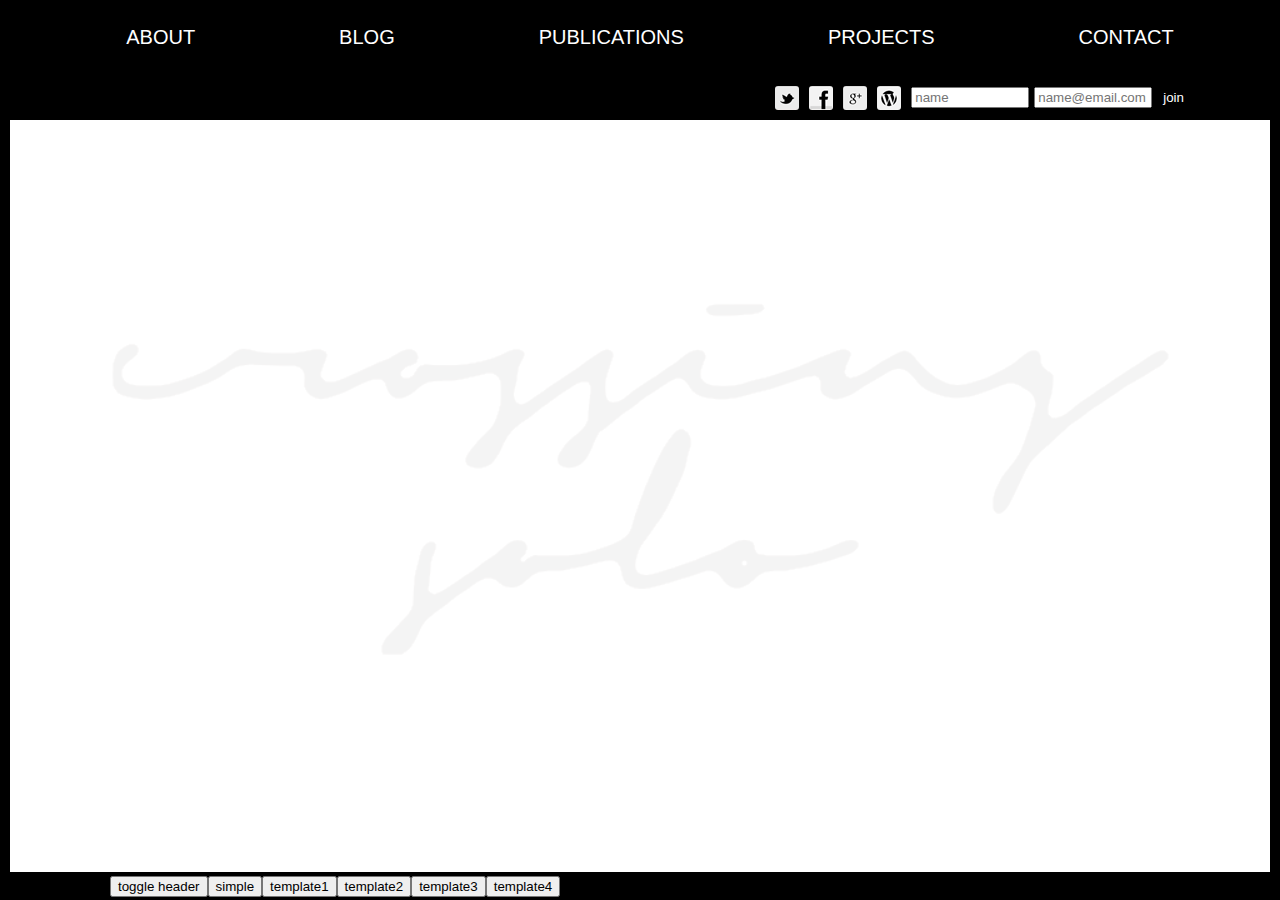
<file: index.html>
<!DOCTYPE html>
<!--
The MIT License

Copyright 2015 Erich.

Permission is hereby granted, free of charge, to any person obtaining a copy
of this software and associated documentation files (the "Software"), to deal
in the Software without restriction, including without limitation the rights
to use, copy, modify, merge, publish, distribute, sublicense, and/or sell
copies of the Software, and to permit persons to whom the Software is
furnished to do so, subject to the following conditions:

The above copyright notice and this permission notice shall be included in
all copies or substantial portions of the Software.

THE SOFTWARE IS PROVIDED "AS IS", WITHOUT WARRANTY OF ANY KIND, EXPRESS OR
IMPLIED, INCLUDING BUT NOT LIMITED TO THE WARRANTIES OF MERCHANTABILITY,
FITNESS FOR A PARTICULAR PURPOSE AND NONINFRINGEMENT. IN NO EVENT SHALL THE
AUTHORS OR COPYRIGHT HOLDERS BE LIABLE FOR ANY CLAIM, DAMAGES OR OTHER
LIABILITY, WHETHER IN AN ACTION OF CONTRACT, TORT OR OTHERWISE, ARISING FROM,
OUT OF OR IN CONNECTION WITH THE SOFTWARE OR THE USE OR OTHER DEALINGS IN
THE SOFTWARE.
-->
<html>
    <head>
        <title>Eda Sofia</title>
        <meta charset="UTF-8">
        <meta name="viewport" content="width=device-width, initial-scale=1.0">
        <script src='js/common.js'></script>
        <script src='js/libs/mustache.js/mustache.js'></script>
        <link href='css/common.css' rel='stylesheet' type='text/css'>
        <link href='css/index.css' rel='stylesheet' type='text/css'>
        <script>
window.addEventListener( 'load', function () {
    Resize.init();
}, false );
        </script>
    </head>
    <body><main></main><header></header><footer><button id="footer-toggle-header">toggle header</button></footer></body>
</html>
</file>
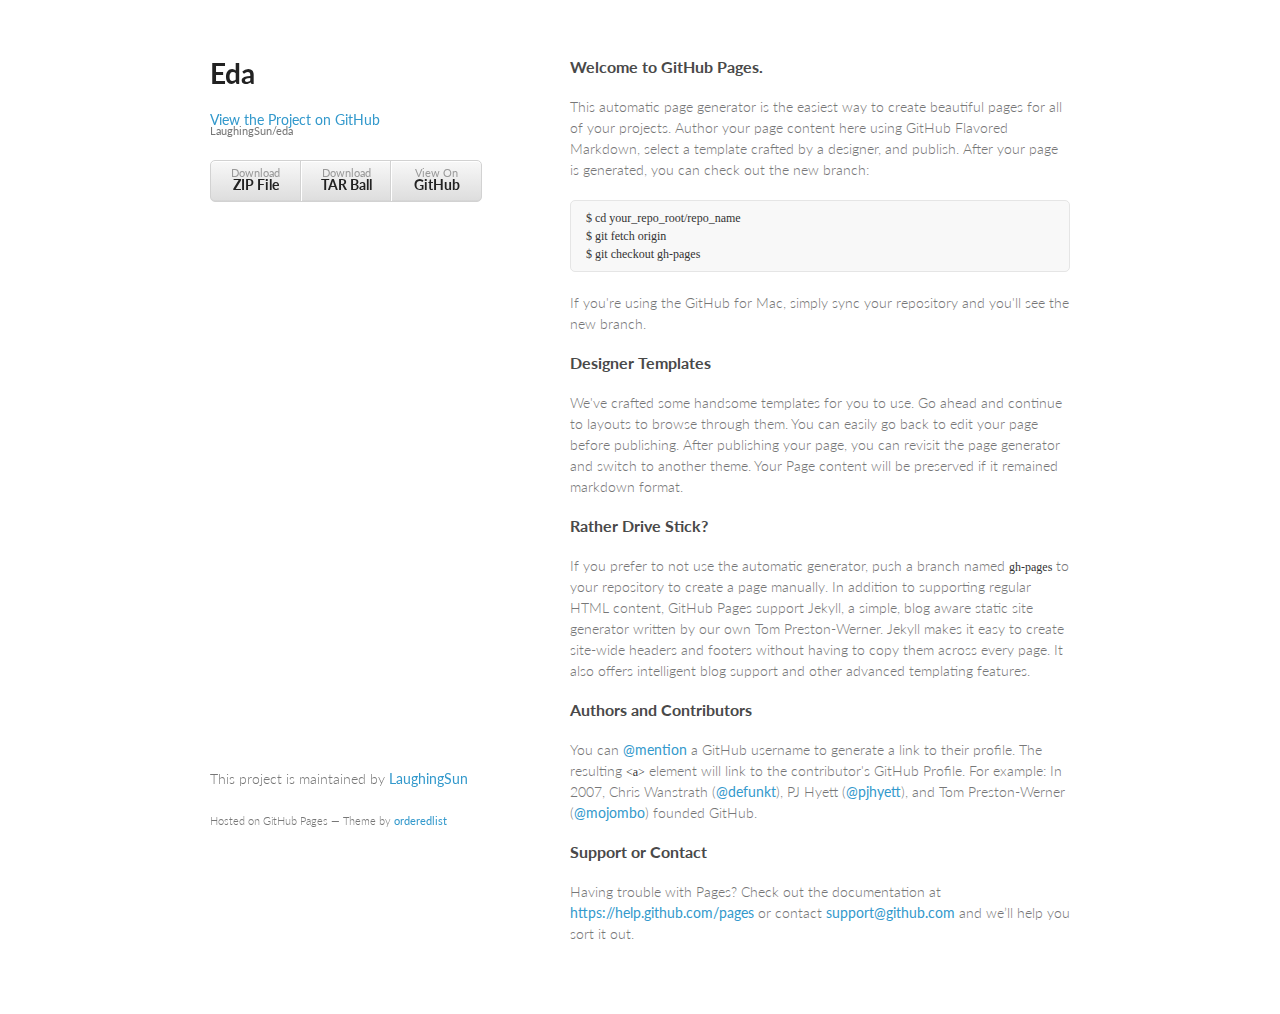
<file: origin/index.html>
<!doctype html>
<html>
  <head>
    <meta charset="utf-8">
    <meta http-equiv="X-UA-Compatible" content="chrome=1">
    <title>Eda by LaughingSun</title>

    <link rel="stylesheet" href="stylesheets/styles.css">
    <link rel="stylesheet" href="stylesheets/pygment_trac.css">
    <meta name="viewport" content="width=device-width, initial-scale=1, user-scalable=no">
    <!--[if lt IE 9]>
    <script src="//html5shiv.googlecode.com/svn/trunk/html5.js"></script>
    <![endif]-->
  </head>
  <body>
    <div class="wrapper">
      <header>
        <h1>Eda</h1>
        <p></p>

        <p class="view"><a href="https://github.com/LaughingSun/eda">View the Project on GitHub <small>LaughingSun/eda</small></a></p>


        <ul>
          <li><a href="https://github.com/LaughingSun/eda/zipball/master">Download <strong>ZIP File</strong></a></li>
          <li><a href="https://github.com/LaughingSun/eda/tarball/master">Download <strong>TAR Ball</strong></a></li>
          <li><a href="https://github.com/LaughingSun/eda">View On <strong>GitHub</strong></a></li>
        </ul>
      </header>
      <section>
        <h3>
<a id="welcome-to-github-pages" class="anchor" href="#welcome-to-github-pages" aria-hidden="true"><span class="octicon octicon-link"></span></a>Welcome to GitHub Pages.</h3>

<p>This automatic page generator is the easiest way to create beautiful pages for all of your projects. Author your page content here using GitHub Flavored Markdown, select a template crafted by a designer, and publish. After your page is generated, you can check out the new branch:</p>

<pre><code>$ cd your_repo_root/repo_name
$ git fetch origin
$ git checkout gh-pages
</code></pre>

<p>If you're using the GitHub for Mac, simply sync your repository and you'll see the new branch.</p>

<h3>
<a id="designer-templates" class="anchor" href="#designer-templates" aria-hidden="true"><span class="octicon octicon-link"></span></a>Designer Templates</h3>

<p>We've crafted some handsome templates for you to use. Go ahead and continue to layouts to browse through them. You can easily go back to edit your page before publishing. After publishing your page, you can revisit the page generator and switch to another theme. Your Page content will be preserved if it remained markdown format.</p>

<h3>
<a id="rather-drive-stick" class="anchor" href="#rather-drive-stick" aria-hidden="true"><span class="octicon octicon-link"></span></a>Rather Drive Stick?</h3>

<p>If you prefer to not use the automatic generator, push a branch named <code>gh-pages</code> to your repository to create a page manually. In addition to supporting regular HTML content, GitHub Pages support Jekyll, a simple, blog aware static site generator written by our own Tom Preston-Werner. Jekyll makes it easy to create site-wide headers and footers without having to copy them across every page. It also offers intelligent blog support and other advanced templating features.</p>

<h3>
<a id="authors-and-contributors" class="anchor" href="#authors-and-contributors" aria-hidden="true"><span class="octicon octicon-link"></span></a>Authors and Contributors</h3>

<p>You can <a href="https://github.com/blog/821" class="user-mention">@mention</a> a GitHub username to generate a link to their profile. The resulting <code>&lt;a&gt;</code> element will link to the contributor's GitHub Profile. For example: In 2007, Chris Wanstrath (<a href="https://github.com/defunkt" class="user-mention">@defunkt</a>), PJ Hyett (<a href="https://github.com/pjhyett" class="user-mention">@pjhyett</a>), and Tom Preston-Werner (<a href="https://github.com/mojombo" class="user-mention">@mojombo</a>) founded GitHub.</p>

<h3>
<a id="support-or-contact" class="anchor" href="#support-or-contact" aria-hidden="true"><span class="octicon octicon-link"></span></a>Support or Contact</h3>

<p>Having trouble with Pages? Check out the documentation at <a href="https://help.github.com/pages">https://help.github.com/pages</a> or contact <a href="mailto:support@github.com">support@github.com</a> and we’ll help you sort it out.</p>
      </section>
      <footer>
        <p>This project is maintained by <a href="https://github.com/LaughingSun">LaughingSun</a></p>
        <p><small>Hosted on GitHub Pages &mdash; Theme by <a href="https://github.com/orderedlist">orderedlist</a></small></p>
      </footer>
    </div>
    <script src="javascripts/scale.fix.js"></script>
    
  </body>
</html>
</file>
<file: css/common.css>
/*
The MIT License

Copyright 2015 Erich.

Permission is hereby granted, free of charge, to any person obtaining a copy
of this software and associated documentation files (the "Software"), to deal
in the Software without restriction, including without limitation the rights
to use, copy, modify, merge, publish, distribute, sublicense, and/or sell
copies of the Software, and to permit persons to whom the Software is
furnished to do so, subject to the following conditions:

The above copyright notice and this permission notice shall be included in
all copies or substantial portions of the Software.

THE SOFTWARE IS PROVIDED "AS IS", WITHOUT WARRANTY OF ANY KIND, EXPRESS OR
IMPLIED, INCLUDING BUT NOT LIMITED TO THE WARRANTIES OF MERCHANTABILITY,
FITNESS FOR A PARTICULAR PURPOSE AND NONINFRINGEMENT. IN NO EVENT SHALL THE
AUTHORS OR COPYRIGHT HOLDERS BE LIABLE FOR ANY CLAIM, DAMAGES OR OTHER
LIABILITY, WHETHER IN AN ACTION OF CONTRACT, TORT OR OTHERWISE, ARISING FROM,
OUT OF OR IN CONNECTION WITH THE SOFTWARE OR THE USE OR OTHER DEALINGS IN
THE SOFTWARE.
*/
/* 
    Created on : Jan 20, 2015, 7:29:26 AM
    Author     : Erich
*/

html, body, root {
    margin: 0;
    padding: 0;
    border: none 0px;
    box-sizing: border-box;
    min-width: 750px;
}

body {
    position: absolute;
    font-family: sans-serif;
    border: none 0px;
    overflow: hidden;
    width: 100%;
    max-width: 100%;
    min-width: 750px;
    height: 100%;
    max-height: 100%;
    min-height: 100%;
    transition: 500ms zoom;
    -webkit-transition: 500ms zoom;
    -moz-transition: 500ms zoom;
    -o-transition: 500ms zoom;
    -ms-transition: 500ms zoom;
/*
    background-color: white;
    background-image: url(signature-watermark.png);
    background-repeat: no-repeat;
*/
/*
    background-image: url(compass.png);
    background-position: 50% -60%;
    background-size: 200px 240px;
*/
}

@media all and (max-width: 750px) {
    body {
        background-color: lightcyan !important;
        zoom: 80%;
    }
}
@media all and (max-width: 640px) {
    body {
        background-color: lightblue !important;
        zoom: 70%;
    }
}
@media all and (max-width: 568px) {
    body {
        background-color: lightgreen !important;
        zoom: 60%;
    }
}
@media all and (max-width: 480px) {
    body {
        background-color: lightyellow !important;
        zoom: 50%;
    }
}
@media all and (max-width: 750px) {
    body {
        background-color: lightpink !important;
        zoom: 40%;
    }
    header, footer {
        padding: 0 10px !important;
    }
    main {
        padding: 100px 10px 28px !important;
    }
}


body::before {
    content: "";
    background-image: url(signature-watermark.png);
    background-repeat: no-repeat;
    background-size: contain;
    background-position: center 60%;
    opacity: 0.125;
    top: 0;
    left: 0;
    position: absolute;
    width: 100%;
    height: 100%;
}
main, header, footer {
    position: absolute;
    width: 100%;
    box-sizing: border-box;
    max-width: 100%;
    min-width: 100%;
    border: solid black 10px;
    transition: 500ms height,top,padding;
    -webkit-transition: 500ms height,top,padding;
    -moz-transition: 500ms height,top,padding;
    -o-transition: 500ms height,top,padding;
    -ms-transition: 500ms height,top,padding;
}
header, footer {
    padding: 0 80px 0 100px;
    background-color: black;
    color: white;
}
main {
    top: 0px;
    border-top: none 0px;
    border-bottom: none 0px;
    background-color: rgba(255,255,255,0.5);
    color: black;
    padding: 100px 80px 28px 100px;
    height: 100%;
}
header {
    top: 0px;
    height: 120px;
}
footer {
    position: absolute;
    vertical-align: middle;
    height: 28px;
    line-height: 28px;
    bottom: 0px;
    border-top: none 0px;
}

menu {
    font-size: 12pt;
    font-weight: normal;
    box-sizing: border-box;
    whitespace: nowrap;
    padding: 0;
    margin: 0;
}
menu>li {
    list-style: none;
    display: inline-block;
    margin: 0;
    padding: 2px 15px;
    box-sizing: border-box;
}
menu>li, menu>li>* { cursor: pointer; }
menu.horizontal-menu {
    text-align: center;
    margin-before: 0px;
    margin-after: 0px;
    padding-start: 0px;
    -webkit-margin-before: 0px;
    -webkit-margin-after: 0px;
    -webkit-padding-start: 0px;
}
menu.horizontal-menu>li {
}
menu>li.social-icon-16x16y,
menu>li.social-icon-24x24y,
menu>li.social-icon-32x32y,
menu>li.social-icon-48x48y,
menu>li.social-icon-64x64y {
    display: inline-block;
    vertical-align: middle;
    background-repeat: no-repeat;
    margin-left: 5px;
    margin-right: 5px;
    border-radius: 3px;
    padding: 0px;
}
menu>li.social-icon-16x16y:action, menu>li.social-icon-16x16y.active,
menu>li.social-icon-24x24y:action, menu>li.social-icon-24x24y.active,
menu>li.social-icon-32x32y:action, menu>li.social-icon-32x32y.active,
menu>li.social-icon-48x48y:action, menu>li.social-icon-48x48y.active,
menu>li.social-icon-64x64y:action, menu>li.social-icon-64x64y.active {
    background-position: 0px 0px;
}
menu>li.social-icon-16x16y {
    width: 16px;
    height: 16px;
    background-image: url(social-iconsheet-18c8r-16x16y.png);
    background-position: 0px -48px;
}
menu>li.social-icon-16x16y:hover { background-position-y: -32px; }
menu>li.social-icon-24x24y {
    width: 24px;
    height: 24px;
    background-image: url(social-iconsheet-18c8r-24x24y.png);
    background-position: 0px -72px;
}
menu>li.social-icon-24x24y:hover { background-position-y: -48px; }
menu>li.social-icon-24x24y.social-icon-twitter { background-position: 0px -72px; }
menu>li.social-icon-24x24y.social-icon-twitter:hover { background-position: 0px -48px; }
menu>li.social-icon-24x24y.social-icon-facebook { background-position: -48px -72px; }
menu>li.social-icon-24x24y.social-icon-facebook:hover { background-position: -48px -48px; }
menu>li.social-icon-24x24y.social-icon-googleplus { background-position: -96px -72px; }
menu>li.social-icon-24x24y.social-icon-googleplus:hover { background-position: -96px -48px; }
menu>li.social-icon-24x24y.social-icon-wordpress { background-position: -408px -72px; }
menu>li.social-icon-24x24y.social-icon-wordpress:hover { background-position: -408px -48px; }

menu>li.social-icon-32x32y {
    width: 32px;
    height: 32px;
    background-image: url(social-iconsheet-18c8r-32x32y.png);
    background-position: 0px -96px;
}
menu>li.social-icon-32x32y:hover {
    background-position-y: -64px;
}
menu>li.social-icon-48x48y {
    width: 48px;
    height: 48px;
    background-image: url(social-iconsheet-18c8r-48x48y.png);
    background-position: 0px -144px;
}
menu>li.social-icon-48x48y:hover {
    background-position-y: -96px;
}
menu>li.social-icon-64x64y {
    width: 64px;
    height: 64px;
    background-image: url(social-iconsheet-18c8r-64x64y.png);
    background-position: 0px -192px;
}
menu>li.social-icon-64x64y:hover {
    background-position-y: -128px;
}

header menu>li:hover, header #header-logo:hover {
    background-color: rgba(240,240,240,0.2);
}

#header-menu {
    font-size: 15pt;
    height: 50px;
    line-height: 50px;
    margin-top: 0px;
}
#header-expanded-container {
    position: relative;
    height: 0px;
    overflow: hidden;
    transition: 500ms height;
    -webkit-transition: 500ms height;
    -moz-transition: 500ms height;
    -o-transition: 500ms height;
    -ms-transition: 500ms height;
}
#header-logo {
    display: inline-block;
    background-image: url(signature-white.png);
    background-size: cover;
    background-repeat: no-repeat;
    background-position: center;
    width: 200px;
    height: 72px;
    cursor: pointer;
}
menu#header-expanded-menu {
    position: absolute;
    display: inline-block;
    white-space: nowrap;
    right: 0px;
}
menu#header-expanded-menu>li {
    padding: 2px 15px;
}
menu#header-expanded-menu>li:last-child {
    margin: 0 0 0 10px;
}
#header-expanded-menu>li:hover {
    color: #ff77dd;
}

body.expand-header>header {
    height: 172px;
}
body.expand-header>main {
    padding-top: 172px;
}
body.expand-header #header-expanded-container {
    height: 72px;
}

#header-subscribe-container {
    position: absolute;
    display: inline-block;
    white-space: nowrap;
    right: 80px;
    bottom: 0px;
}
#header-subscribe-container>* {
    margin-left: 5px;
}
#header-subscribe-container>input {
    width: 110px;
}
#header-subscribe-container>button {
    border: none 0px;
    background-color: inherit;
    color: white;
    cursor: pointer;

}
#header-social-menu {
    display: inline-block;
}

#main-page-gallery,
gallery {
    position: relative;
    box-sizing: border-box;
    width: 100%;
    height: 100%;
    overflow: hidden;
    padding: 0;
    margin: 0;
    border: none 0px;
    vertical-align: top;
    transition: 500ms all;
    -webkit-transition: 500ms all;
    -moz-transition: 500ms all;
    -o-transition: 500ms all;
    -ms-transition: 500ms all;
}
strip {
    position: relative;
    box-sizing: border-box;
    white-space: nowrap;
    height: 100%;
    padding: 0;
    margin: 0;
    border: none 0px;
    vertical-align: top;
    transition: 500ms all;
    -webkit-transition: 500ms all;
    -moz-transition: 500ms all;
    -o-transition: 500ms all;
    -ms-transition: 500ms all;
}
page {
    position: relative;
    box-sizing: border-box;
    display: inline-block;
    width: 100%;
    height: 100%;
    overflow: auto;
    white-space: initial;
    vertical-align: top;
    transition: 500ms all;
    -webkit-transition: 500ms all;
    -moz-transition: 500ms all;
    -o-transition: 500ms all;
    -ms-transition: 500ms all;
}

/* Let's get this party started */
::-webkit-scrollbar {
    width: 8px;
    height: 8px;
}
 
/* Track */
::-webkit-scrollbar-track {
    -webkit-box-shadow: inset 0 0 2px rgba(0,0,0,0.3); 
    -webkit-border-radius: 4px;
    border-radius: 4px;
}
 
/* Handle */
::-webkit-scrollbar-thumb {
    -webkit-border-radius: 4px;
    border-radius: 4px;
    background: rgba(239,239,239,0.8); 
    -webkit-box-shadow: inset 0 0 6px rgba(0,0,0,0.5); 
}
::-webkit-scrollbar-thumb:window-inactive {
	background: rgba(239,239,239,0.4); 
}
</file>
<file: css/index.css>
/*
The MIT License

Copyright 2015 Erich.

Permission is hereby granted, free of charge, to any person obtaining a copy
of this software and associated documentation files (the "Software"), to deal
in the Software without restriction, including without limitation the rights
to use, copy, modify, merge, publish, distribute, sublicense, and/or sell
copies of the Software, and to permit persons to whom the Software is
furnished to do so, subject to the following conditions:

The above copyright notice and this permission notice shall be included in
all copies or substantial portions of the Software.

THE SOFTWARE IS PROVIDED "AS IS", WITHOUT WARRANTY OF ANY KIND, EXPRESS OR
IMPLIED, INCLUDING BUT NOT LIMITED TO THE WARRANTIES OF MERCHANTABILITY,
FITNESS FOR A PARTICULAR PURPOSE AND NONINFRINGEMENT. IN NO EVENT SHALL THE
AUTHORS OR COPYRIGHT HOLDERS BE LIABLE FOR ANY CLAIM, DAMAGES OR OTHER
LIABILITY, WHETHER IN AN ACTION OF CONTRACT, TORT OR OTHERWISE, ARISING FROM,
OUT OF OR IN CONNECTION WITH THE SOFTWARE OR THE USE OR OTHER DEALINGS IN
THE SOFTWARE.
*/
/* 
    Created on : Jan 20, 2015, 7:28:58 AM
    Author     : Erich
*/
</file>
<file: origin/stylesheets/styles.css>
@import url(https://fonts.googleapis.com/css?family=Lato:300italic,700italic,300,700);

body {
  padding:50px;
  font:14px/1.5 Lato, "Helvetica Neue", Helvetica, Arial, sans-serif;
  color:#777;
  font-weight:300;
}

h1, h2, h3, h4, h5, h6 {
  color:#222;
  margin:0 0 20px;
}

p, ul, ol, table, pre, dl {
  margin:0 0 20px;
}

h1, h2, h3 {
  line-height:1.1;
}

h1 {
  font-size:28px;
}

h2 {
  color:#393939;
}

h3, h4, h5, h6 {
  color:#494949;
}

a {
  color:#39c;
  font-weight:400;
  text-decoration:none;
}

a small {
  font-size:11px;
  color:#777;
  margin-top:-0.6em;
  display:block;
}

.wrapper {
  width:860px;
  margin:0 auto;
}

blockquote {
  border-left:1px solid #e5e5e5;
  margin:0;
  padding:0 0 0 20px;
  font-style:italic;
}

code, pre {
  font-family:Monaco, Bitstream Vera Sans Mono, Lucida Console, Terminal;
  color:#333;
  font-size:12px;
}

pre {
  padding:8px 15px;
  background: #f8f8f8;  
  border-radius:5px;
  border:1px solid #e5e5e5;
  overflow-x: auto;
}

table {
  width:100%;
  border-collapse:collapse;
}

th, td {
  text-align:left;
  padding:5px 10px;
  border-bottom:1px solid #e5e5e5;
}

dt {
  color:#444;
  font-weight:700;
}

th {
  color:#444;
}

img {
  max-width:100%;
}

header {
  width:270px;
  float:left;
  position:fixed;
}

header ul {
  list-style:none;
  height:40px;
  
  padding:0;
  
  background: #eee;
  background: -moz-linear-gradient(top, #f8f8f8 0%, #dddddd 100%);
  background: -webkit-gradient(linear, left top, left bottom, color-stop(0%,#f8f8f8), color-stop(100%,#dddddd));
  background: -webkit-linear-gradient(top, #f8f8f8 0%,#dddddd 100%);
  background: -o-linear-gradient(top, #f8f8f8 0%,#dddddd 100%);
  background: -ms-linear-gradient(top, #f8f8f8 0%,#dddddd 100%);
  background: linear-gradient(top, #f8f8f8 0%,#dddddd 100%);
  
  border-radius:5px;
  border:1px solid #d2d2d2;
  box-shadow:inset #fff 0 1px 0, inset rgba(0,0,0,0.03) 0 -1px 0;
  width:270px;
}

header li {
  width:89px;
  float:left;
  border-right:1px solid #d2d2d2;
  height:40px;
}

header ul a {
  line-height:1;
  font-size:11px;
  color:#999;
  display:block;
  text-align:center;
  padding-top:6px;
  height:40px;
}

strong {
  color:#222;
  font-weight:700;
}

header ul li + li {
  width:88px;
  border-left:1px solid #fff;
}

header ul li + li + li {
  border-right:none;
  width:89px;
}

header ul a strong {
  font-size:14px;
  display:block;
  color:#222;
}

section {
  width:500px;
  float:right;
  padding-bottom:50px;
}

small {
  font-size:11px;
}

hr {
  border:0;
  background:#e5e5e5;
  height:1px;
  margin:0 0 20px;
}

footer {
  width:270px;
  float:left;
  position:fixed;
  bottom:50px;
}

@media print, screen and (max-width: 960px) {
  
  div.wrapper {
    width:auto;
    margin:0;
  }
  
  header, section, footer {
    float:none;
    position:static;
    width:auto;
  }
  
  header {
    padding-right:320px;
  }
  
  section {
    border:1px solid #e5e5e5;
    border-width:1px 0;
    padding:20px 0;
    margin:0 0 20px;
  }
  
  header a small {
    display:inline;
  }
  
  header ul {
    position:absolute;
    right:50px;
    top:52px;
  }
}

@media print, screen and (max-width: 720px) {
  body {
    word-wrap:break-word;
  }
  
  header {
    padding:0;
  }
  
  header ul, header p.view {
    position:static;
  }
  
  pre, code {
    word-wrap:normal;
  }
}

@media print, screen and (max-width: 480px) {
  body {
    padding:15px;
  }
  
  header ul {
    display:none;
  }
}

@media print {
  body {
    padding:0.4in;
    font-size:12pt;
    color:#444;
  }
}
</file>
<file: origin/stylesheets/pygment_trac.css>
.highlight  { background: #ffffff; }
.highlight .c { color: #999988; font-style: italic } /* Comment */
.highlight .err { color: #a61717; background-color: #e3d2d2 } /* Error */
.highlight .k { font-weight: bold } /* Keyword */
.highlight .o { font-weight: bold } /* Operator */
.highlight .cm { color: #999988; font-style: italic } /* Comment.Multiline */
.highlight .cp { color: #999999; font-weight: bold } /* Comment.Preproc */
.highlight .c1 { color: #999988; font-style: italic } /* Comment.Single */
.highlight .cs { color: #999999; font-weight: bold; font-style: italic } /* Comment.Special */
.highlight .gd { color: #000000; background-color: #ffdddd } /* Generic.Deleted */
.highlight .gd .x { color: #000000; background-color: #ffaaaa } /* Generic.Deleted.Specific */
.highlight .ge { font-style: italic } /* Generic.Emph */
.highlight .gr { color: #aa0000 } /* Generic.Error */
.highlight .gh { color: #999999 } /* Generic.Heading */
.highlight .gi { color: #000000; background-color: #ddffdd } /* Generic.Inserted */
.highlight .gi .x { color: #000000; background-color: #aaffaa } /* Generic.Inserted.Specific */
.highlight .go { color: #888888 } /* Generic.Output */
.highlight .gp { color: #555555 } /* Generic.Prompt */
.highlight .gs { font-weight: bold } /* Generic.Strong */
.highlight .gu { color: #800080; font-weight: bold; } /* Generic.Subheading */
.highlight .gt { color: #aa0000 } /* Generic.Traceback */
.highlight .kc { font-weight: bold } /* Keyword.Constant */
.highlight .kd { font-weight: bold } /* Keyword.Declaration */
.highlight .kn { font-weight: bold } /* Keyword.Namespace */
.highlight .kp { font-weight: bold } /* Keyword.Pseudo */
.highlight .kr { font-weight: bold } /* Keyword.Reserved */
.highlight .kt { color: #445588; font-weight: bold } /* Keyword.Type */
.highlight .m { color: #009999 } /* Literal.Number */
.highlight .s { color: #d14 } /* Literal.String */
.highlight .na { color: #008080 } /* Name.Attribute */
.highlight .nb { color: #0086B3 } /* Name.Builtin */
.highlight .nc { color: #445588; font-weight: bold } /* Name.Class */
.highlight .no { color: #008080 } /* Name.Constant */
.highlight .ni { color: #800080 } /* Name.Entity */
.highlight .ne { color: #990000; font-weight: bold } /* Name.Exception */
.highlight .nf { color: #990000; font-weight: bold } /* Name.Function */
.highlight .nn { color: #555555 } /* Name.Namespace */
.highlight .nt { color: #000080 } /* Name.Tag */
.highlight .nv { color: #008080 } /* Name.Variable */
.highlight .ow { font-weight: bold } /* Operator.Word */
.highlight .w { color: #bbbbbb } /* Text.Whitespace */
.highlight .mf { color: #009999 } /* Literal.Number.Float */
.highlight .mh { color: #009999 } /* Literal.Number.Hex */
.highlight .mi { color: #009999 } /* Literal.Number.Integer */
.highlight .mo { color: #009999 } /* Literal.Number.Oct */
.highlight .sb { color: #d14 } /* Literal.String.Backtick */
.highlight .sc { color: #d14 } /* Literal.String.Char */
.highlight .sd { color: #d14 } /* Literal.String.Doc */
.highlight .s2 { color: #d14 } /* Literal.String.Double */
.highlight .se { color: #d14 } /* Literal.String.Escape */
.highlight .sh { color: #d14 } /* Literal.String.Heredoc */
.highlight .si { color: #d14 } /* Literal.String.Interpol */
.highlight .sx { color: #d14 } /* Literal.String.Other */
.highlight .sr { color: #009926 } /* Literal.String.Regex */
.highlight .s1 { color: #d14 } /* Literal.String.Single */
.highlight .ss { color: #990073 } /* Literal.String.Symbol */
.highlight .bp { color: #999999 } /* Name.Builtin.Pseudo */
.highlight .vc { color: #008080 } /* Name.Variable.Class */
.highlight .vg { color: #008080 } /* Name.Variable.Global */
.highlight .vi { color: #008080 } /* Name.Variable.Instance */
.highlight .il { color: #009999 } /* Literal.Number.Integer.Long */

.type-csharp .highlight .k { color: #0000FF }
.type-csharp .highlight .kt { color: #0000FF }
.type-csharp .highlight .nf { color: #000000; font-weight: normal }
.type-csharp .highlight .nc { color: #2B91AF }
.type-csharp .highlight .nn { color: #000000 }
.type-csharp .highlight .s { color: #A31515 }
.type-csharp .highlight .sc { color: #A31515 }
</file>
